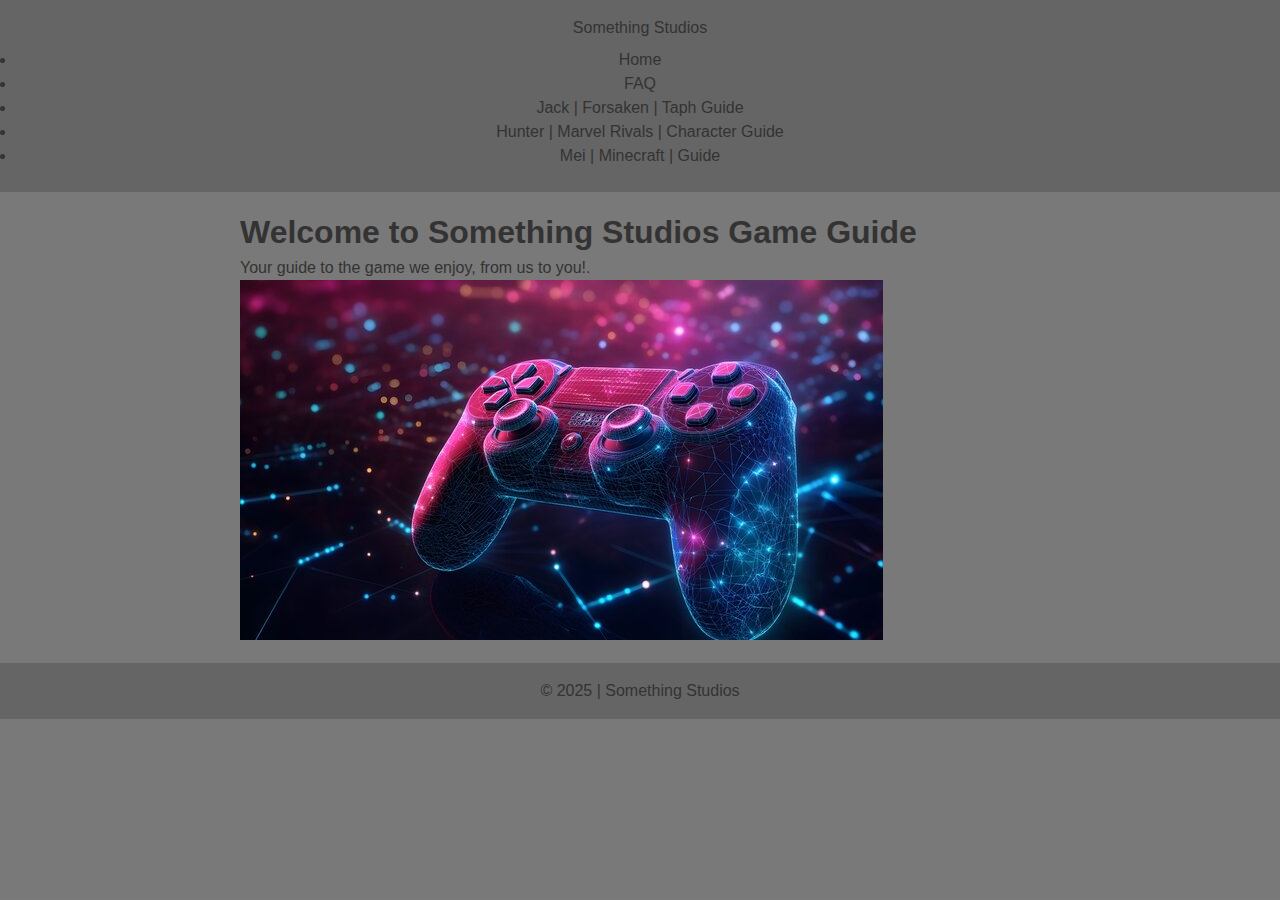
<file: index.html>
<!DOCTYPE html>
<html lang="en">
<head>
  <meta charset="UTF-8">
  <meta name="viewport" content="width=device-width,initial-scale=1.0">
  <title>Home | Something Studios</title>
  <link rel="stylesheet" href="styles.css">
</head>
<body>
  <header>
    <div class="logo">Something Studios</div>
    <nav>
      <ul>
        <li><a href="index.html">Home</a></li>
        <li><a href="faq-fresh.html">FAQ</a></li>
        <li><a href="jack-page.html">Jack | Forsaken | Taph Guide</a></li>
        <li><a href="hunter.html">Hunter | Marvel Rivals | Character Guide</a></li>
        <li><a href="mei.html">Mei | Minecraft | Guide</a></li>
      </ul>
    </nav>
  </header>
  <main class="container">
    <h1>Welcome to Something Studios Game Guide</h1>
    <p>Your guide to the game we enjoy, from us to you!.</p>
    <section class="hero">
      <img src="le-controller.jpg" alt="gaming controller">
    </section>
  </main>
  <footer>
    <p>&copy; 2025 | Something Studios</p>
  </footer>
</body>
</html>
</file>
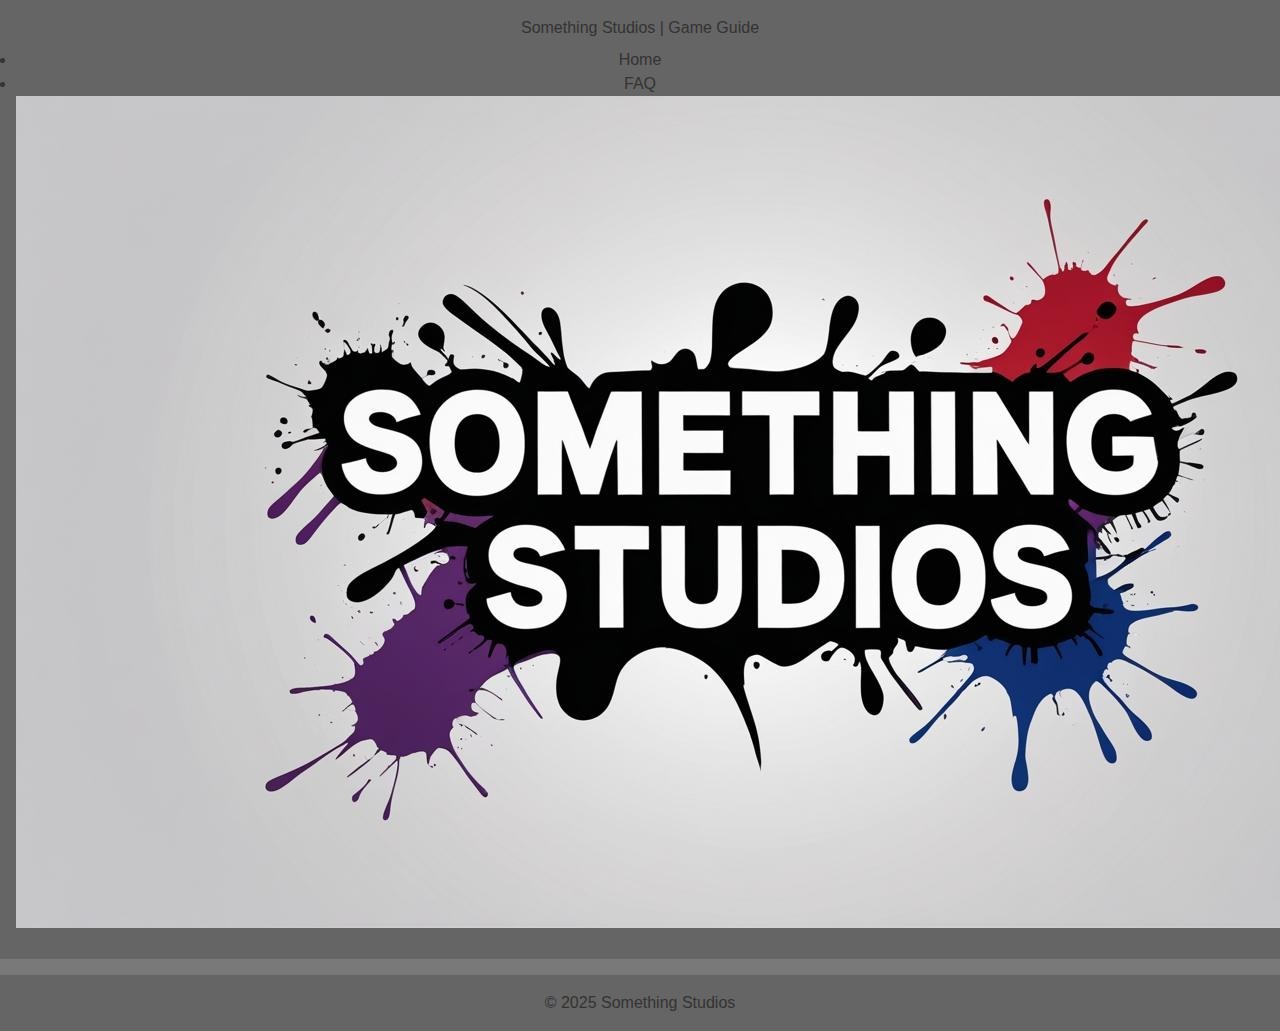
<file: base-fresh.html>
<!DOCTYPE html>
<html lang="en">
<head>
  <meta charset="UTF-8">
  <meta name="viewport" content="width=device-width,initial-scale=1.0">
  <title>Home-Page</title>
  <link rel="stylesheet" href="styles.css">
  <!-- <link rel="stylesheet" href="alt-styles.css"> Uncomment to use alternative theme -->
</head>
<body>
  <header>
    <div class="logo">Something Studios | Game Guide</div>
    <nav>
      <ul>
        <li><a href="index.html">Home</a></li>
        <li><a href="faq.html">FAQ</a></li>
        <!-- <li><a href="my-pizza.html">Your Pizza</a></li> -->
      </ul>
       <div style="text-align: center;">
         <img src="smth-studios-logoV1.jpg" alt="Welcome to Something Studios!">
     </div>
    </nav>
  </header>
  <main class="container">
    <!-- Page-specific content goes here -->
  </main>
  <footer>
    <p>&copy; 2025 Something Studios</p>
  </footer>
</body>
</html>
</file>
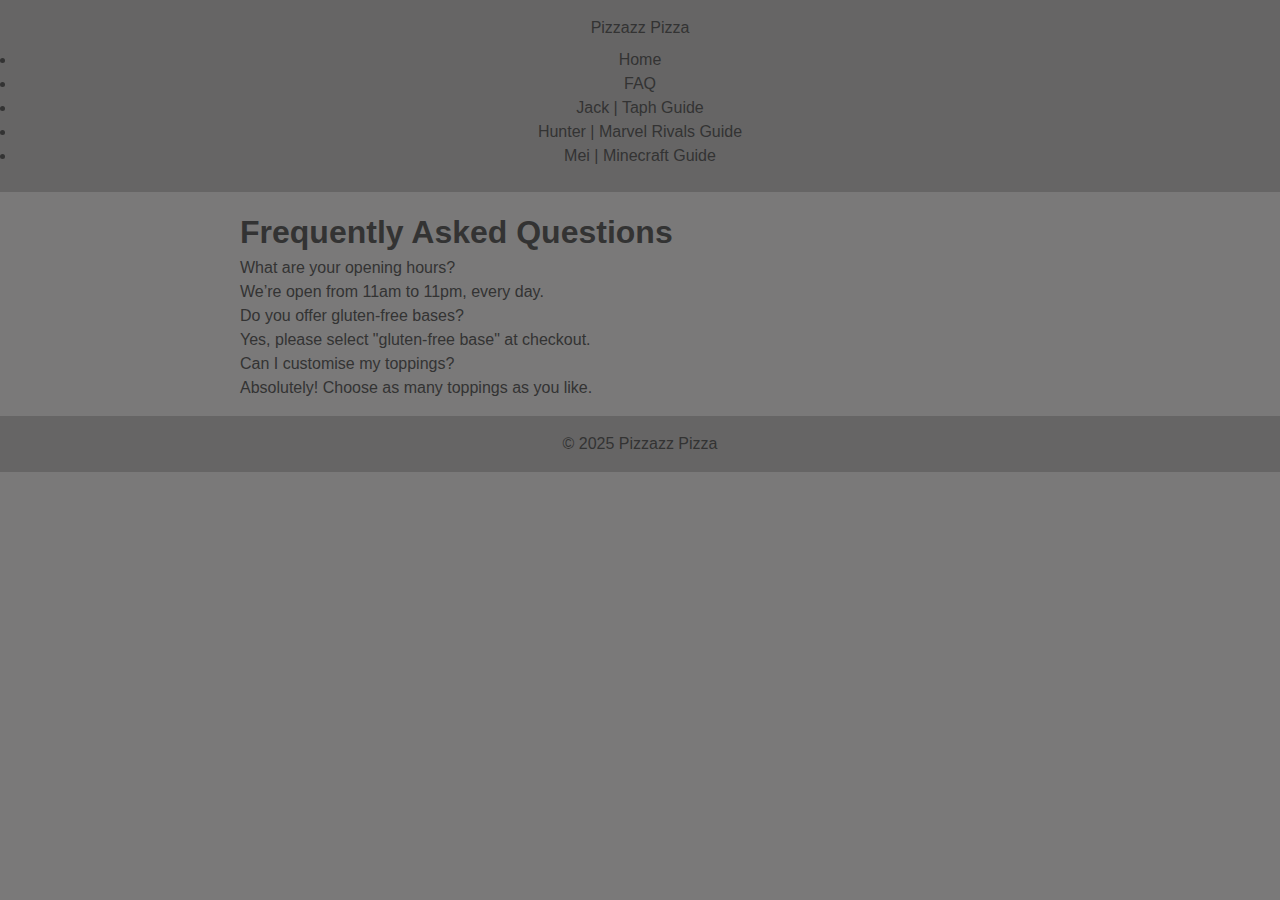
<file: faq-fresh.html>
<!DOCTYPE html>
<html lang="en">
<head>
  <meta charset="UTF-8">
  <meta name="viewport" content="width=device-width,initial-scale=1.0">
  <title>FAQ | Something Studios</title>
  <link rel="stylesheet" href="styles.css">
</head>
<body>
  <header>
    <div class="logo">Pizzazz Pizza</div>
    <nav>
      <ul>
        <li><a href="index.html">Home</a></li>
        <li><a href="faq.html">FAQ</a></li>
        <li><a href="jack-page.html">Jack | Taph Guide</a></li>
        <li><a href="hunter.html">Hunter | Marvel Rivals Guide</a></li>
        <li><a href="mei.html">Mei | Minecraft Guide</a></li>
      </ul>
    </nav>
  </header>
  <main class="container">
    <h1>Frequently Asked Questions</h1>
    <dl>
      <dt>What are your opening hours?</dt>
      <dd>We’re open from 11am to 11pm, every day.</dd>
      <dt>Do you offer gluten-free bases?</dt>
      <dd>Yes, please select "gluten-free base" at checkout.</dd>
      <dt>Can I customise my toppings?</dt>
      <dd>Absolutely! Choose as many toppings as you like.</dd>
    </dl>
  </main>
  <footer>
    <p>&copy; 2025 Pizzazz Pizza</p>
  </footer>
</body>
</html>
</file>
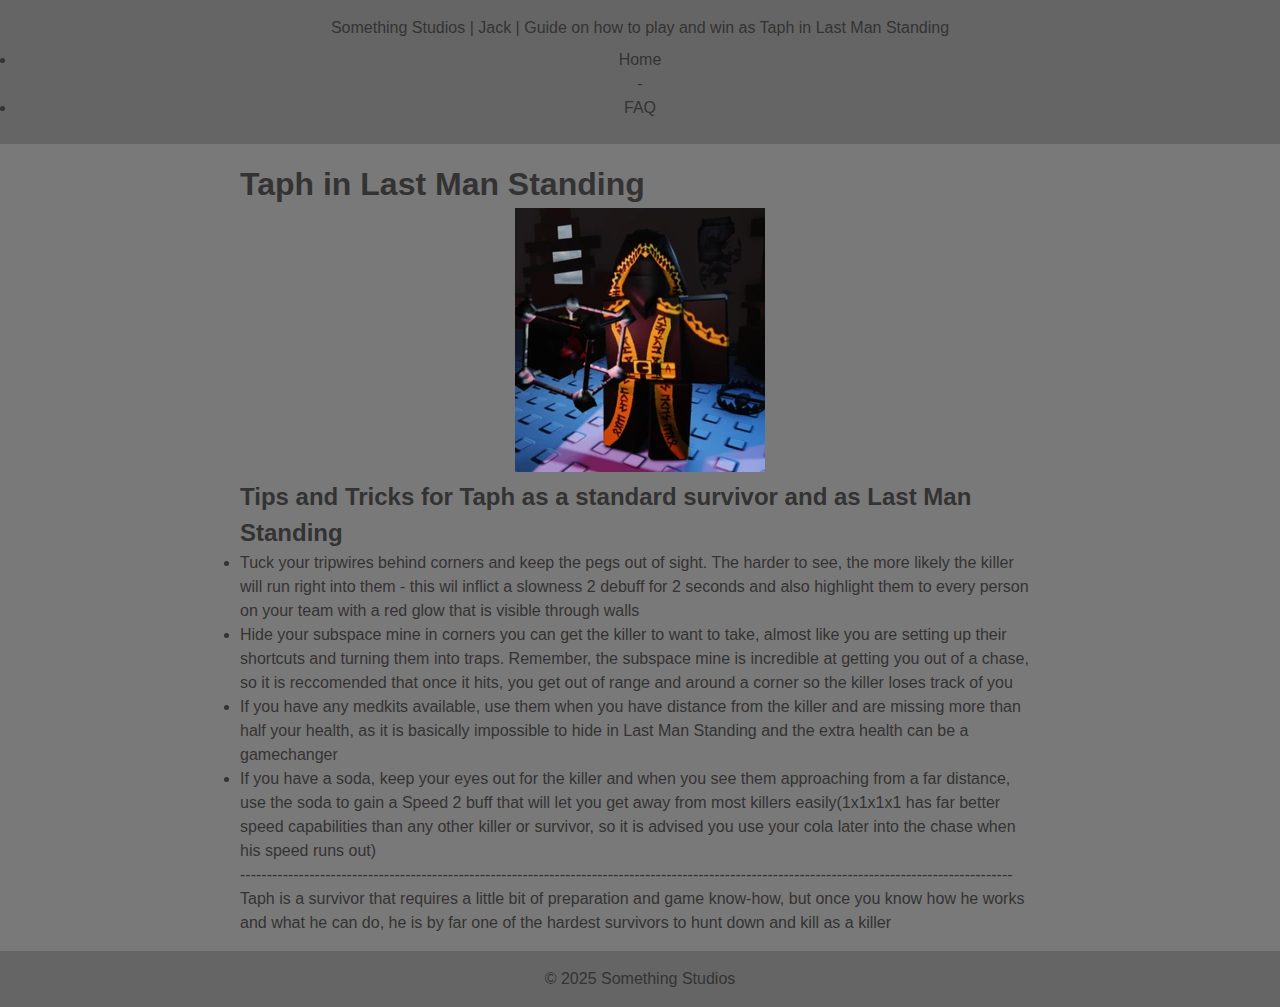
<file: jack-page.html>
<!--MY PAGE FINAL VERSION | V1.8(i think)-->
<!DOCTYPE html>
<html lang="en">
<head>
  <meta charset="UTF-8">
  <meta name="viewport" content="width=device-width,initial-scale=1.0">
  <title>Jack's Page | Taph Guide</title>
  <link rel="stylesheet" href="styles.css">
</head>
<body>
  <header>
    <div class="logo">Something Studios | Jack | Guide on how to play and win as Taph in Last Man Standing</div>
    <nav>
      <ul>
        <li><a href="index.html">Home</a></li> - <li><a href="faq-fresh.html">FAQ</a></li>
      </ul>
    </nav>
  </header>
  <main class="container">
    <h1>Taph in Last Man Standing</h1>
     <div style="text-align: center;">
         <img src="jack-taph.jpg" alt="Glorious King Taph">
     </div>
    <h2>Tips and Tricks for Taph as a standard survivor and as Last Man Standing</h2>
    <ul>
      <li>Tuck your tripwires behind corners and keep the pegs out of sight. The harder to see, the more likely the killer will run right into them - this wil inflict a slowness 2 debuff for 2 seconds and also highlight them to every person on your team with a red glow that is visible through walls</li>
      
      <li>Hide your subspace mine in corners you can get the killer to want to take, almost like you are setting up their shortcuts and turning them into traps. Remember, the subspace mine is incredible at getting you out of a chase, so it is reccomended that once it hits, you get out of range and around a corner so the killer loses track of you</li>
      
      <li>If you have any medkits available, use them when you have distance from the killer and are missing more than half your health, as it is basically impossible to hide in Last Man Standing and the extra health can be a gamechanger</li>
      
      <li>If you have a soda, keep your eyes out for the killer and when you see them approaching from a far distance, use the soda to gain a Speed 2 buff that will let you get away from most killers easily(1x1x1x1 has far better speed capabilities than any other killer or survivor, so it is advised you use your cola later into the chase when his speed runs out)</li>
    </ul>
    <p>-------------------------------------------------------------------------------------------------------------------------------------------------</p>
    <p>Taph is a survivor that requires a little bit of preparation and game know-how, but once you know how he works and what he can do, he is by far one of the hardest survivors to hunt down and kill as a killer</p>
  </main>
  <footer>
    <p>&copy; 2025 Something Studios</p>
  </footer>
</body>
</html>
</file>
<file: styles.css>
/* ========================
   BASIC RESET
   ------------------------
   Remove default browser margins, paddings, and set consistent box-sizing.
   ======================== */
* {
  box-sizing: border-box;
  margin: 0;
  padding: 0;
}

/* ========================
   BODY
   ------------------------
   Set the overall font, text colour, background colour and line spacing.
   ======================== */
body {
  font-family: Arial, sans-serif;
  color: #333;
  background: #7a7979;
  line-height: 1.5;
}

/* ========================
   LAYOUT CONTAINER
   ------------------------
   Centre content with a max-width and responsive margins.
   ======================== */
.container {
  width: 90%;
  max-width: 800px;
  margin: 1em auto;
}

/* ========================
   HEADER & FOOTER
   ------------------------
   Add background colour, centre text and padding for site header/footer.
   ======================== */
header, footer {
  background: #666565;
  text-align: center;
  padding: 1em;
}

/* ========================
   NAVIGATION
   ------------------------
   Centre nav links, space them out, and style text links.
   ======================== */
nav {
  text-align: center;
  margin: 0.5em 0;
}
nav a {
  margin: 0 0.5em;
  text-decoration: none;
  color: #333;
}
</file>
